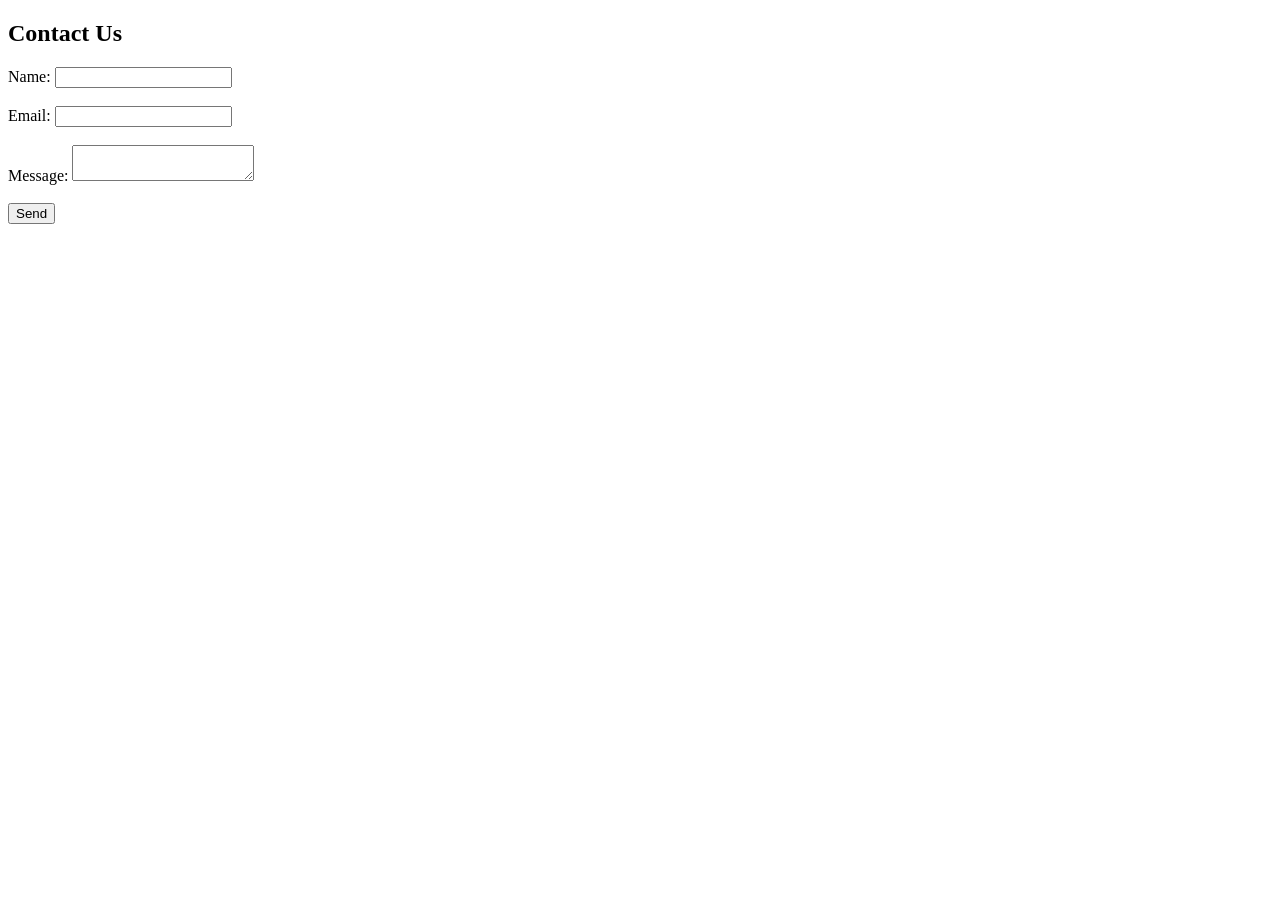
<file: NguyenNgocAnh_buoi3/contact.html>
<!DOCTYPE html>
<html lang="en">
<head>
    <meta charset="UTF-8">
    <title>Basic Contact Form</title>
</head>
<body>

<h2>Contact Us</h2>

<form action="submit.php" method="post">
    <label>
        Name:
        <input type="text" name="name">
    </label>
    <br><br>

    <label>
        Email:
        <input type="email" name="email">
    </label>
    <br><br>

    <label>
        Message:
        <textarea name="message"></textarea>
    </label>
    <br><br>

    <button type="submit">Send</button>
</form>

</body>
</html>
</file>
